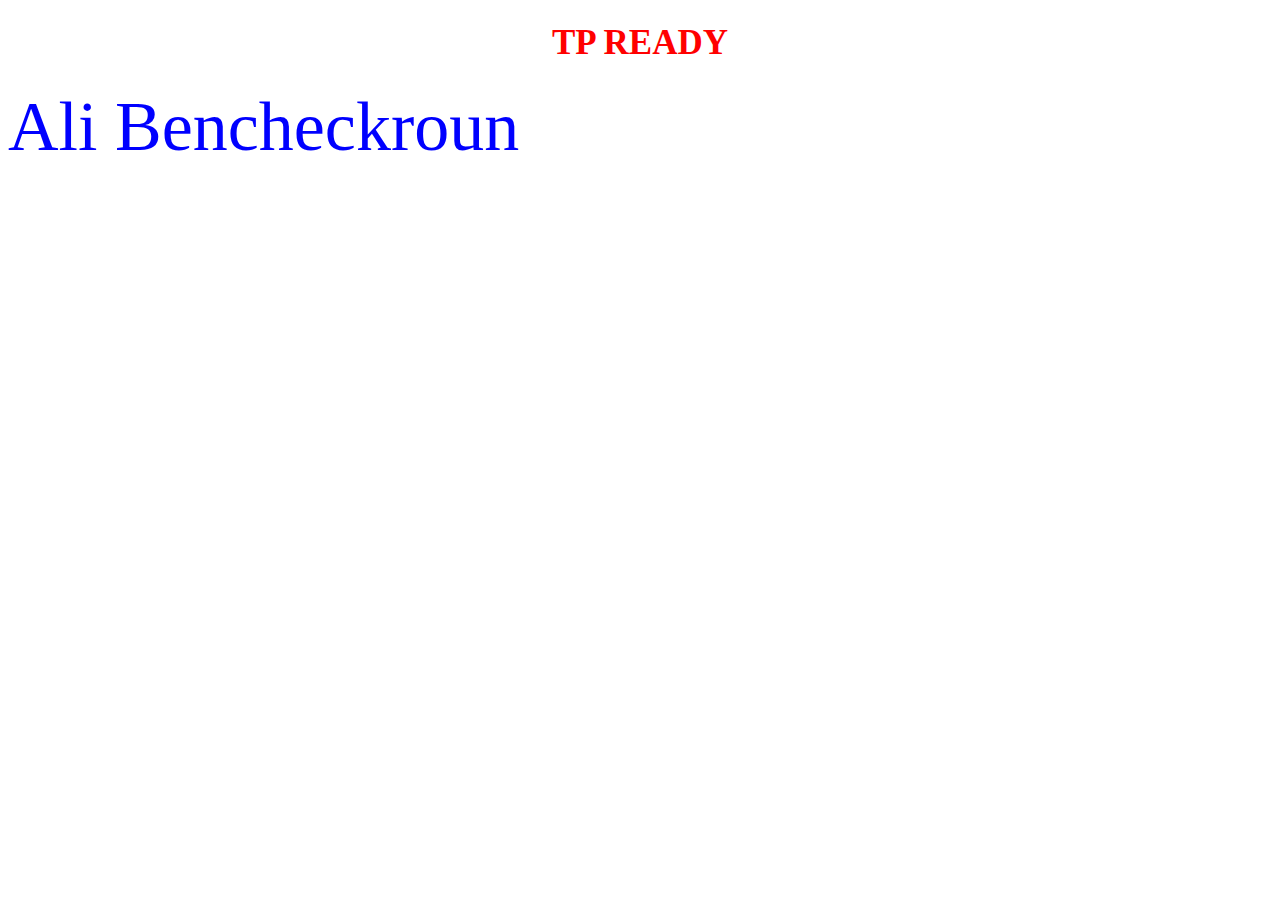
<file: index.html>
<!DOCTYPE html>
<html lang="en">
<head>
    <meta charset="UTF-8">
    <meta name="viewport" content="width=device-width, initial-scale=1.0">
    <title>Ali benchekroun</title>
    <link rel="stylesheet" href="./index.css">
</head>
<body>
    <h1>TP READY</h1>
    <span>Ali Bencheckroun</span>

</body>

</html>
</file>
<file: index.css>
h1
{
    color:red;
    font-size: 35px;
    text-align: center;
}
span
{
    color:blue;
    font-size:70px;
    text-align: center;
}
</file>
